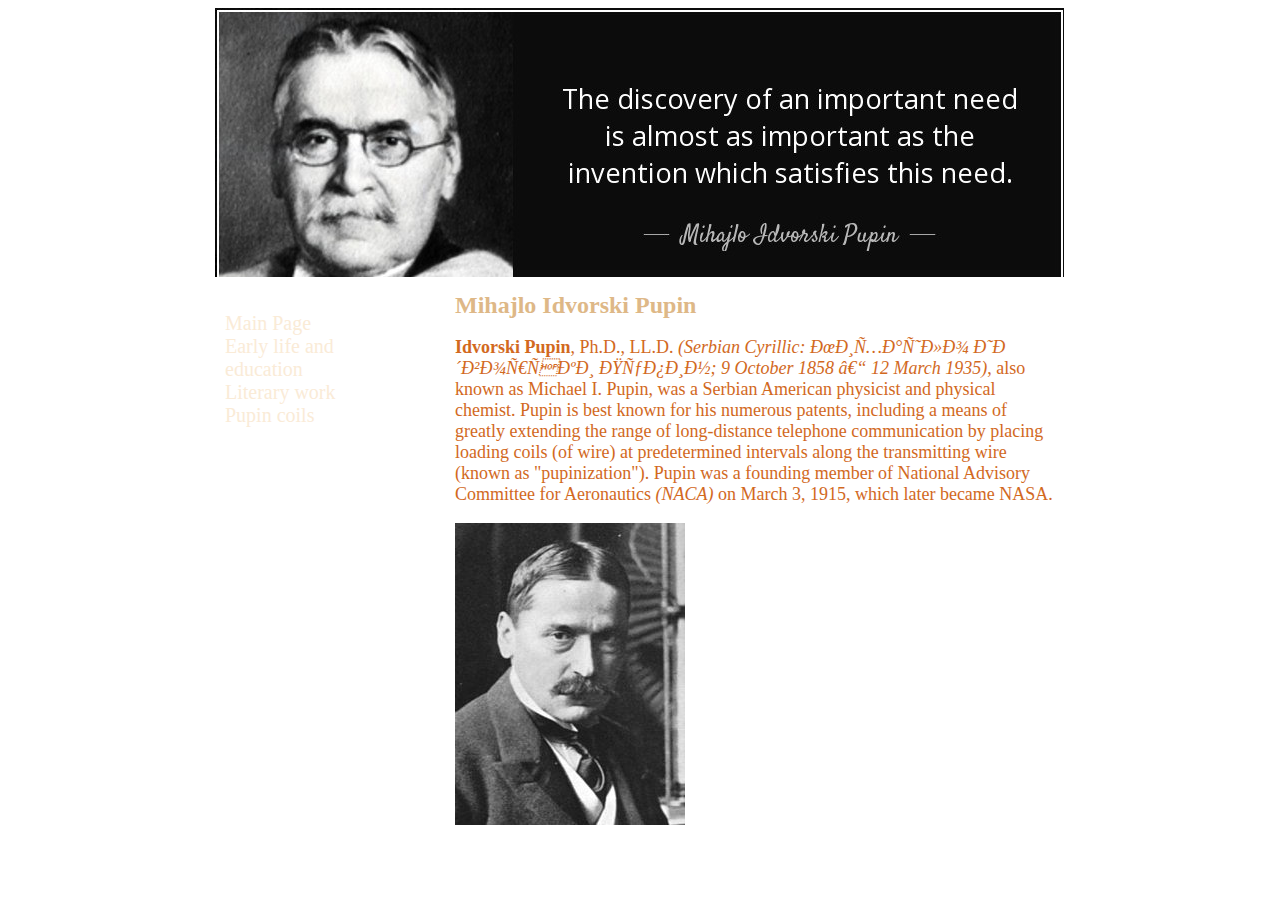
<file: index.html>
<!DOCTYPE html>
<html lang="eng">


    <head>
        <link type="text/css" href="index.css" rel="stylesheet" >
    
        <meta charset="UTF=8">
   
        <title>Mihajlo Idvorski Pupin</title>
        
        
    
    </head>

   
    <body>

        <div id="container">
       
        
            <div id="header">

                <img src="pupinquote.jpg">

               
             </div>


    


         <div id="content">

            <div id="nav">

                <ul>
                    <li><a href="index.html" >Main Page</a></li>
                    <li><a href="earlylife.html" >Early life and education</a></li>
                    <li><a href="literarywork.html" >Literary work</a></li>
                     <li><a href="pupincoils.html" >Pupin coils</a></li>  
                </ul>

            </div>


            <div id="main">

                <h1>
                    Mihajlo Idvorski Pupin
               </h1>
          

            <p> 
          
   
               
                <b> Idvorski Pupin</b>, Ph.D., LL.D.<i> (Serbian Cyrillic: Михајло Идворски Пупин; 9 October 1858 – 12 March 1935)</i>, also known as Michael I. Pupin, was a Serbian American physicist and physical chemist. 

                Pupin is best known for his numerous patents, including a means of greatly extending the range of long-distance telephone communication by placing loading coils (of wire) at predetermined intervals along the transmitting wire (known as "pupinization"). 

               Pupin was a founding member of National Advisory Committee for Aeronautics <i>(NACA)</i> on March 3, 1915, which later became NASA.

       
            </p>     
       


            

    

        
           
                
                <img src="pupin.jpg">
                </div>
        </div>
        <div id="footer">   

        </div>
        </div>



   
    


    </body>



</html>
</file>
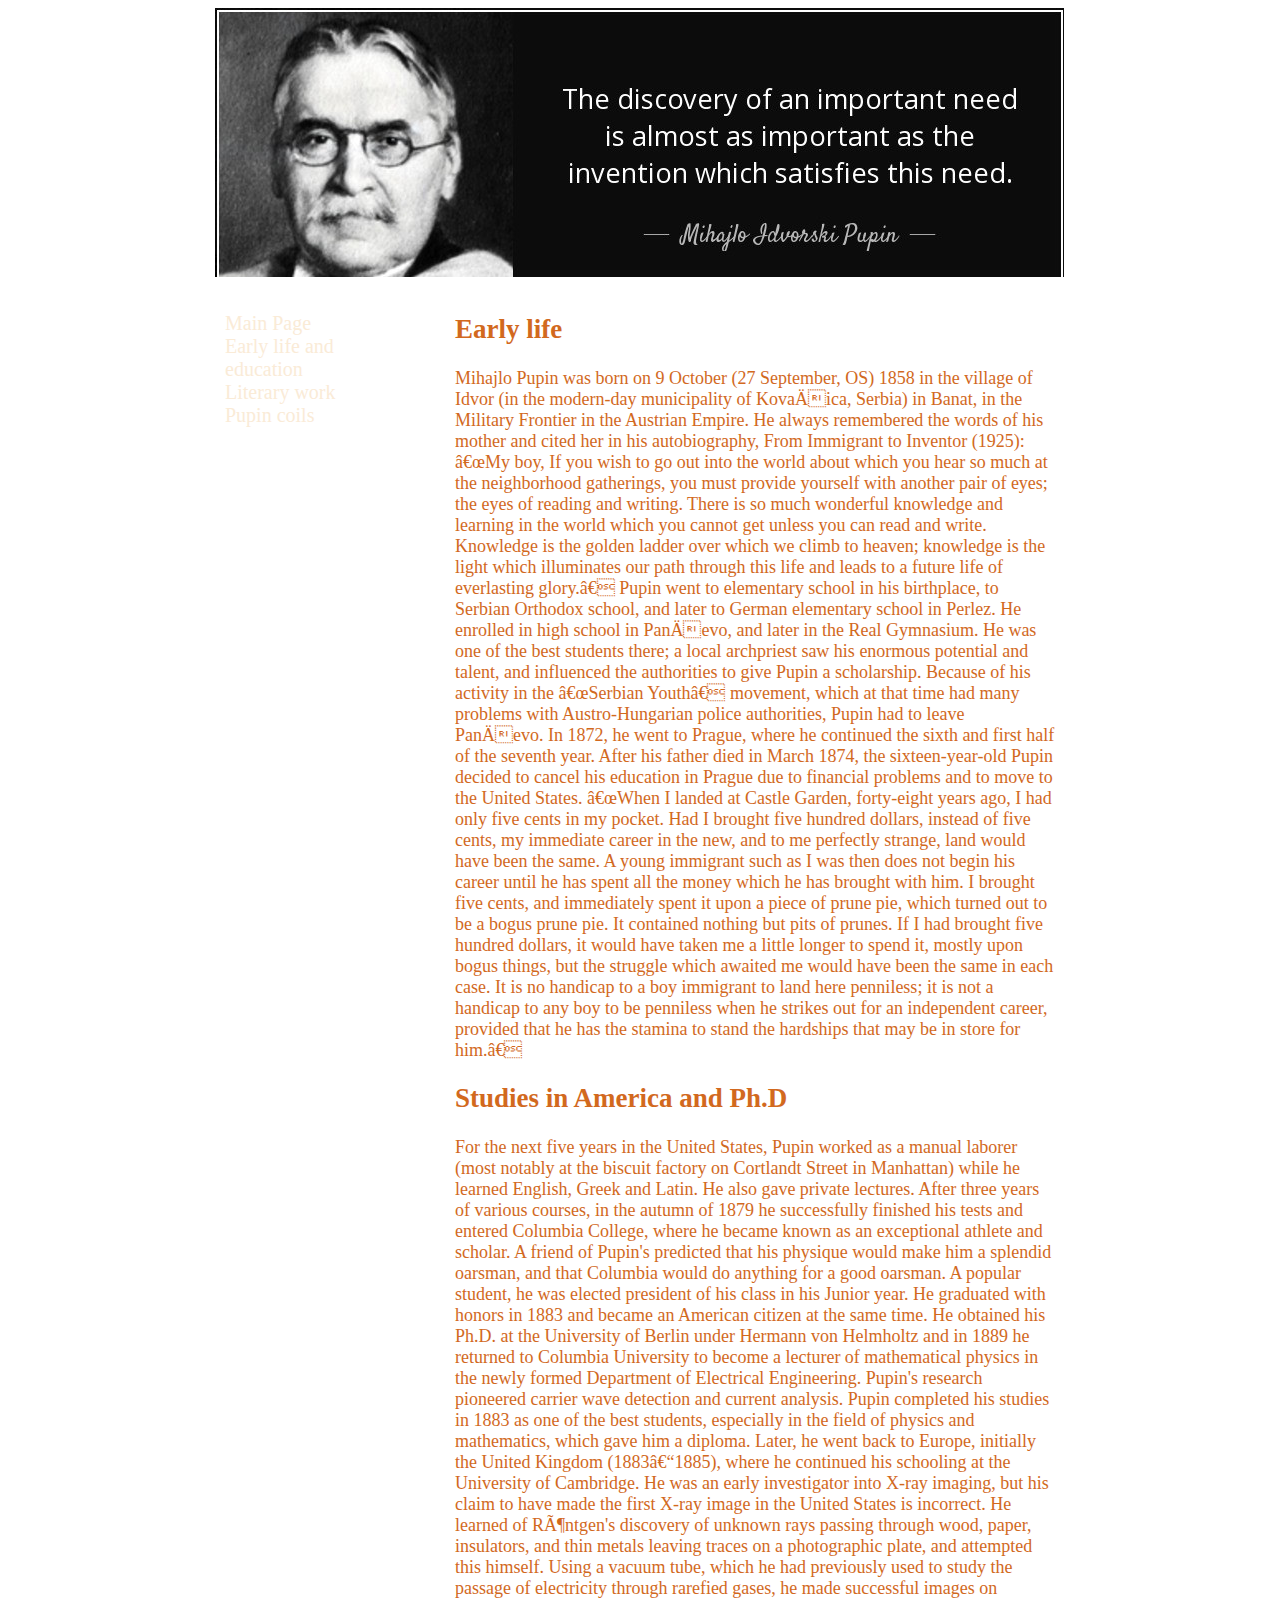
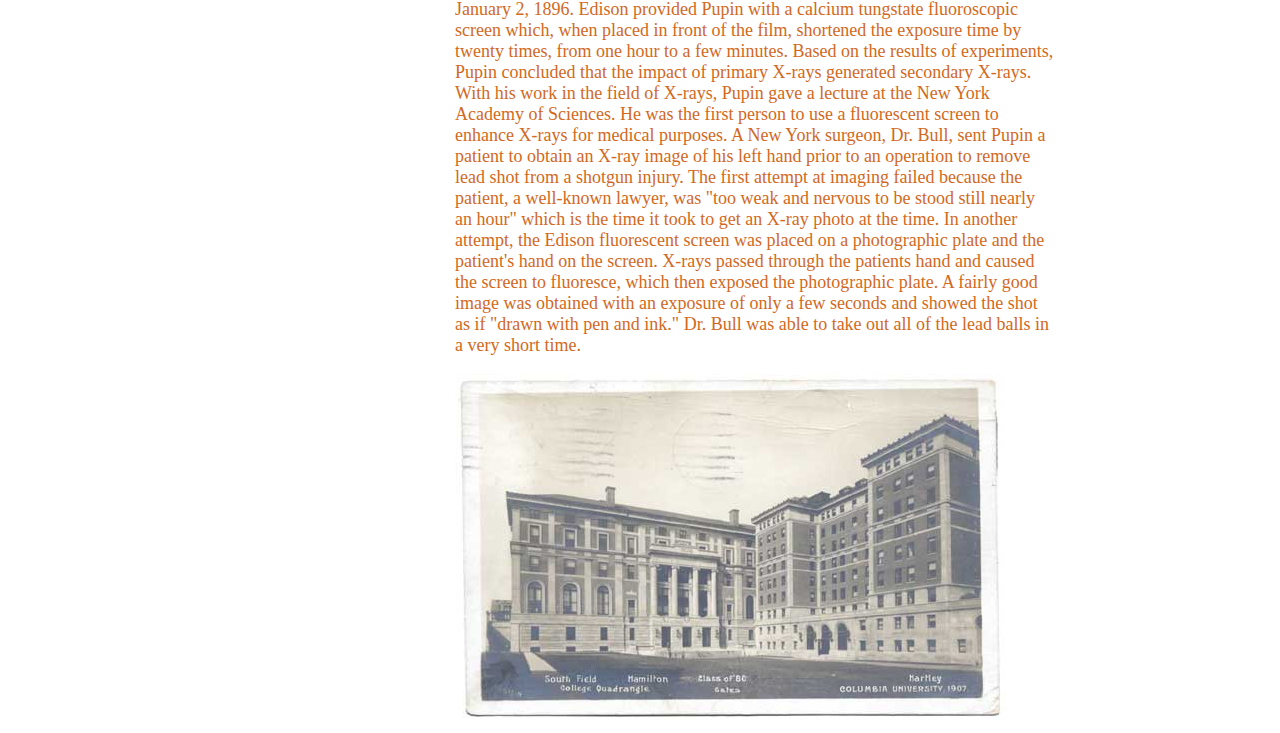
<file: earlylife.html>
<!DOCTYPE html>
<html lang="eng">

<head>
        <link type="text/css" href="index.css" rel="stylesheet" >
    
        <meta charset="UTF=8">
   
        <title>Mihajlo Idvorski Pupin</title>
        
        
    
    </head>

    <body>

        <div id="container">
       
        
            <div id="header">

                <img src="pupinquote.jpg">

               
             </div>


    


         <div id="content">

            <div id="nav">

                <ul>
                    <li><a href="index.html" >Main Page</a></li>
                    <li><a href="earlylife.html" >Early life and education</a></li>
                    <li><a href="literarywork.html" >Literary work</a></li>
                     <li><a href="pupincoils.html" >Pupin coils</a></li>  
                </ul>

            </div>


            <div id="main">
        
        <h2>Early life</h2>   
        
        <p>
            Mihajlo Pupin was born on 9 October (27 September, OS) 1858 in the village of Idvor (in the modern-day municipality of Kovačica, Serbia) in Banat, in the Military Frontier in the Austrian Empire. He always remembered the words of his mother and cited her in his autobiography, From Immigrant to Inventor (1925):
    
            “My boy, If you wish to go out into the world about which you hear so much at the neighborhood gatherings, you must provide yourself with another pair of eyes; the eyes of reading and writing. There is so much wonderful knowledge and learning in the world which you cannot get unless you can read and write. Knowledge is the golden ladder over which we climb to heaven; knowledge is the light which illuminates our path through this life and leads to a future life of everlasting glory.”
    
            Pupin went to elementary school in his birthplace, to Serbian Orthodox school, and later to German elementary school in Perlez. He enrolled in high school in Pančevo, and later in the Real Gymnasium. He was one of the best students there; a local archpriest saw his enormous potential and talent, and influenced the authorities to give Pupin a scholarship.
    
            Because of his activity in the “Serbian Youth” movement, which at that time had many problems with Austro-Hungarian police authorities, Pupin had to leave Pančevo. In 1872, he went to Prague, where he continued the sixth and first half of the seventh year. After his father died in March 1874, the sixteen-year-old Pupin decided to cancel his education in Prague due to financial problems and to move to the United States.
    
            “When I landed at Castle Garden, forty-eight years ago, I had only five cents in my pocket. Had I brought five hundred dollars, instead of five cents, my immediate career in the new, and to me perfectly strange, land would have been the same. A young immigrant such as I was then does not begin his career until he has spent all the money which he has brought with him. I brought five cents, and immediately spent it upon a piece of prune pie, which turned out to be a bogus prune pie. It contained nothing but pits of prunes. If I had brought five hundred dollars, it would have taken me a little longer to spend it, mostly upon bogus things, but the struggle which awaited me would have been the same in each case. It is no handicap to a boy immigrant to land here penniless; it is not a handicap to any boy to be penniless when he strikes out for an independent career, provided that he has the stamina to stand the hardships that may be in store for him.”
    
    
            <h2>Studies  in America and Ph.D</h2>
    
            For the next five years in the United States, Pupin worked as a manual laborer (most notably at the biscuit factory on Cortlandt Street in Manhattan) while he learned English, Greek and Latin. He also gave private lectures. After three years of various courses, in the autumn of 1879 he successfully finished his tests and entered Columbia College, where he became known as an exceptional athlete and scholar. A friend of Pupin's predicted that his physique would make him a splendid oarsman, and that Columbia would do anything for a good oarsman. A popular student, he was elected president of his class in his Junior year. He graduated with honors in 1883 and became an American citizen at the same time.
    
            He obtained his Ph.D. at the University of Berlin under Hermann von Helmholtz and in 1889 he returned to Columbia University to become a lecturer of mathematical physics in the newly formed Department of Electrical Engineering. Pupin's research pioneered carrier wave detection and current analysis.
    
            Pupin completed his studies in 1883 as one of the best students, especially in the field of physics and mathematics, which gave him a diploma. Later, he went back to Europe, initially the United Kingdom (1883–1885), where he continued his schooling at the University of Cambridge. He was an early investigator into X-ray imaging, but his claim to have made the first X-ray image in the United States is incorrect. He learned of Röntgen's discovery of unknown rays passing through wood, paper, insulators, and thin metals leaving traces on a photographic plate, and attempted this himself. Using a vacuum tube, which he had previously used to study the passage of electricity through rarefied gases, he made successful images on January 2, 1896. Edison provided Pupin with a calcium tungstate fluoroscopic screen which, when placed in front of the film, shortened the exposure time by twenty times, from one hour to a few minutes. Based on the results of experiments, Pupin concluded that the impact of primary X-rays generated secondary X-rays. With his work in the field of X-rays, Pupin gave a lecture at the New York Academy of Sciences. He was the first person to use a fluorescent screen to enhance X-rays for medical purposes. A New York surgeon, Dr. Bull, sent Pupin a patient to obtain an X-ray image of his left hand prior to an operation to remove lead shot from a shotgun injury. The first attempt at imaging failed because the patient, a well-known lawyer, was "too weak and nervous to be stood still nearly an hour" which is the time it took to get an X-ray photo at the time. In another attempt, the Edison fluorescent screen was placed on a photographic plate and the patient's hand on the screen. X-rays passed through the patients hand and caused the screen to fluoresce, which then exposed the photographic plate. A fairly good image was obtained with an exposure of only a few seconds and showed the shot as if "drawn with pen and ink." Dr. Bull was able to take out all of the lead balls in a very short time.
        
            
       </p>     

       <img src="university.jpg">
   
    </div>
</div>
<div id="footer">   

</div>
</div>


    </body>

</html>
</file>
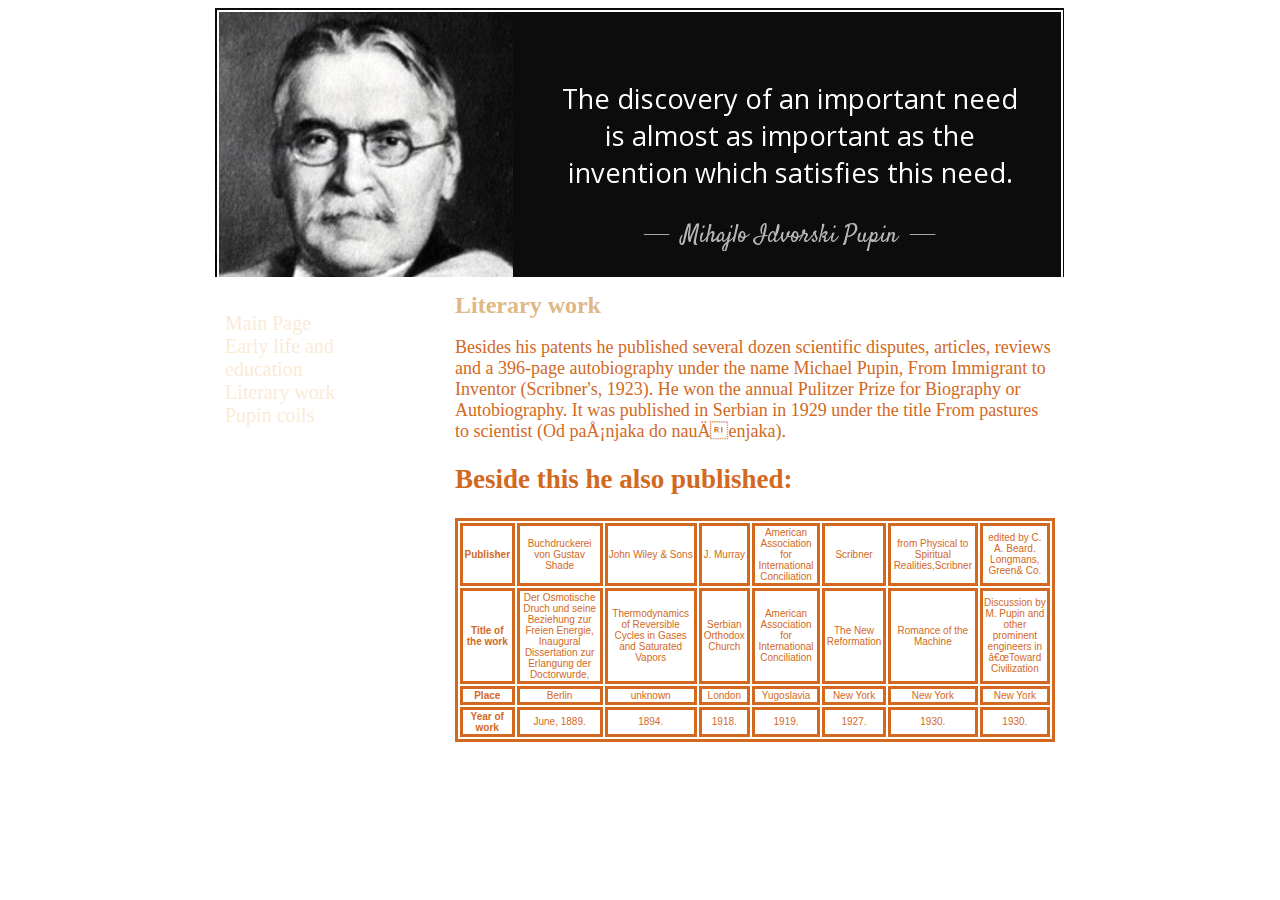
<file: literarywork.html>
<!DOCTYPE html>
<html lang="eng">

<head>
        <link type="text/css" href="index.css" rel="stylesheet" >
    
        <meta charset="UTF=8">
   
        <title>Mihajlo Idvorski Pupin</title>
        
        
    
    </head>

    

   <div id="container">
       
        
            <div id="header">

                <img src="pupinquote.jpg">

               
             </div>


    


         <div id="content">

            <div id="nav">

                <ul>
                    <li><a href="index.html" >Main Page</a></li>
                    <li><a href="earlylife.html" >Early life and education</a></li>
                    <li><a href="literarywork.html" >Literary work</a></li>
                     <li><a href="pupincoils.html" >Pupin coils</a></li>  
                </ul>

            </div>


            <div id="main">
    <h1>
        Literary work   
    </h1>
    

    <p>
        Besides his patents he published several dozen scientific disputes, articles, reviews and a 396-page autobiography under the name Michael Pupin, From Immigrant to Inventor (Scribner's, 1923). He won the annual Pulitzer Prize for Biography or Autobiography. It was published in Serbian in 1929 under the title From pastures to scientist (Od pašnjaka do naučenjaka). 

    <h2>Beside this he also published:</h2>
       
	 <table id="table">
	
	<tbody>
		<tr>
		<th>Publisher</th>
		<td>Buchdruckerei von Gustav Shade</td>
		<td>John Wiley & Sons</td>
		<td>J. Murray</td>
		<td>American Association for International Conciliation</td>
		<td>Scribner</td>
		<td>from Physical to Spiritual Realities,Scribner</td>
		<td>edited by C. A. Beard. Longmans, Green& Co.</td>
		</tr>
		<tr>
		<th>Title of the work</th>
		<td>Der Osmotische Druch und seine Beziehung zur Freien Energie, Inaugural Dissertation zur Erlangung der Doctorwurde, </td>
		<td>Thermodynamics of Reversible Cycles in Gases and Saturated Vapors</td>
		<td>Serbian Orthodox Church</td>
		<td>American Association for International Conciliation</td>
		<td>The New Reformation</td>
		<td>Romance of the Machine</td>
		<td>Discussion by M. Pupin and other prominent engineers in “Toward Civilization</td>
		</tr>
		<tr>
		<th>Place</th>
		<td>Berlin</td>
		<td>unknown</td>
		<td>London</td>
		<td>Yugoslavia</td>
		<td>New York</td>
		<td>New York</td>
		<td>New York</td>
		</tr>
		<tr>
		<th>Year of work</th>
		<td>June, 1889.</td>
		<td>1894.</td>
		<td>1918.</td>
		<td>1919.</td>
		<td>1927.</td>
		<td>1930.</td>
		<td>1930.</td>
		</tr>
		</table>


      
    
    </body>

</div>
        <div id="footer">   

        </div>
        </div>

</html>
</file>
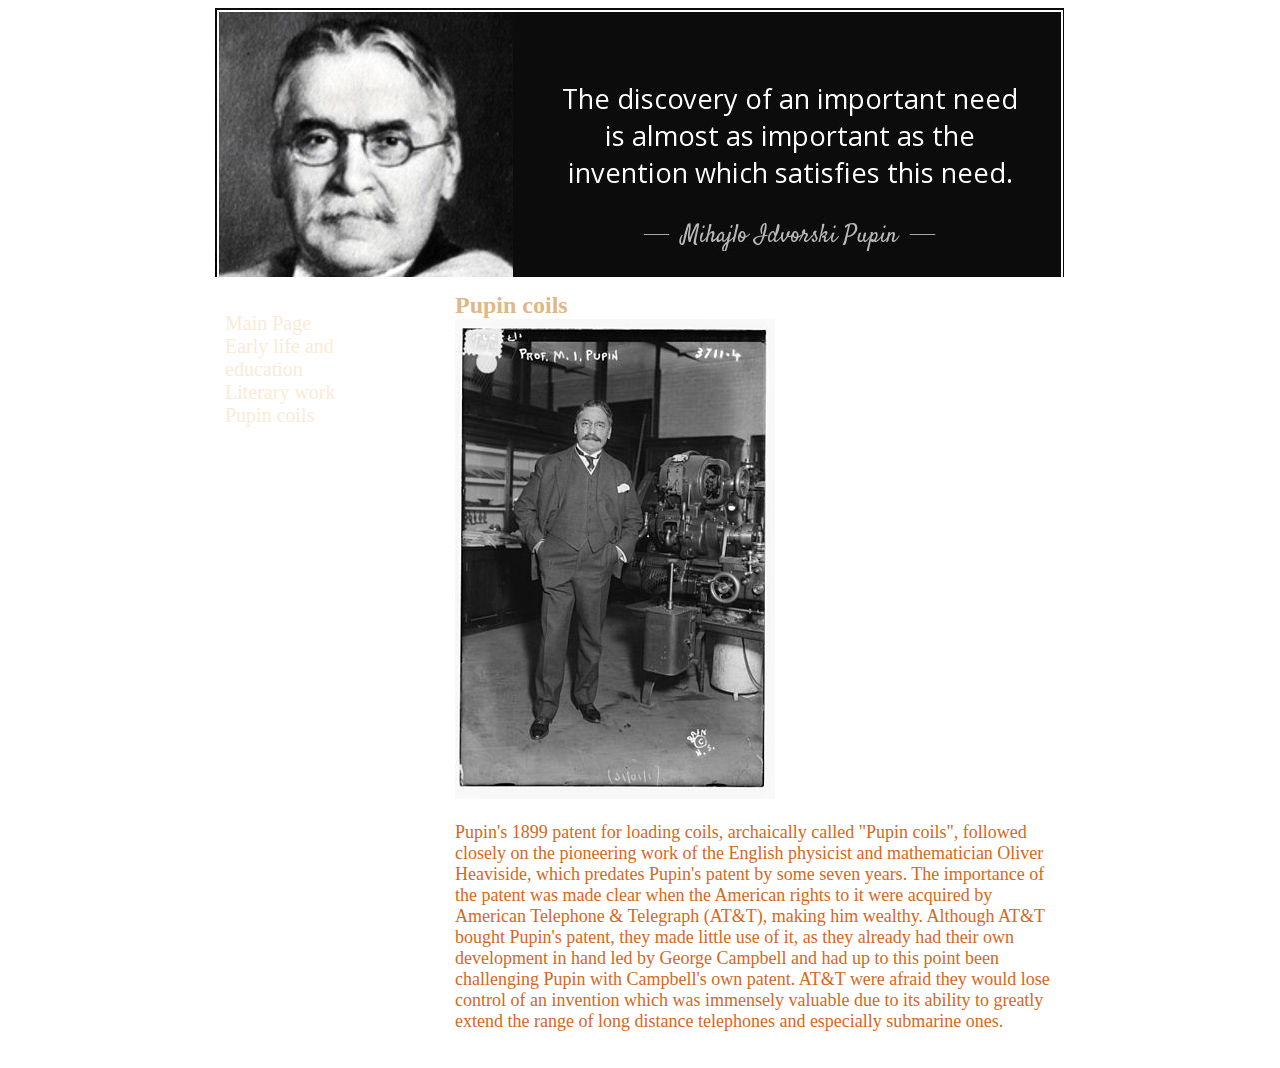
<file: pupincoils.html>
<!DOCTYPE html>
<html lang="eng">


<head>
        <link type="text/css" href="index.css" rel="stylesheet" >
    
        <meta charset="UTF=8">
   
        <title>Mihajlo Idvorski Pupin</title>
        
        
    
    </head>

  

    <body>

        <div id="container">
       
        
            <div id="header">

                <img src="pupinquote.jpg">

               
             </div>


    


         <div id="content">

            <div id="nav">

                <ul>
                    <li><a href="index.html" >Main Page</a></li>
                    <li><a href="earlylife.html" >Early life and education</a></li>
                    <li><a href="literarywork.html" >Literary work</a></li>
                     <li><a href="pupincoils.html" >Pupin coils</a></li>  
                </ul>

            </div>
    <div id="main">
    <h1>
        Pupin coils
    </h1>

    <img src="pupin-1916.jpg">

    <p>
        Pupin's 1899 patent for loading coils, archaically called "Pupin coils", followed closely on the pioneering work of the English physicist and mathematician Oliver Heaviside, which predates Pupin's patent by some seven years. The importance of the patent was made clear when the American rights to it were acquired by American Telephone & Telegraph (AT&T), making him wealthy. Although AT&T bought Pupin's patent, they made little use of it, as they already had their own development in hand led by George Campbell and had up to this point been challenging Pupin with Campbell's own patent. AT&T were afraid they would lose control of an invention which was immensely valuable due to its ability to greatly extend the range of long distance telephones and especially submarine ones.
    
       
   </p>    

	</div>
        <div id="footer">   

        </div>
        </div>
 
 
    


    </body>

</html>
</file>
<file: index.css>
body {
	background-color:white;
	color:#D2691E;
	font-size: large;

	
}

#header {

	
}

h1 {
	color:BurlyWood;
	font-size: x-large;
}

#container {
	background-color: white;
	width: 850px;
	margin-left: auto;
	margin-right: auto;
}

#content {
	padding: 10px;
}
a {
	text-decoration: none;
	color: #FAEBD7;
}

#nav {
	width: 180px;
	float: left;
	font-size: 20px;
	


}

#nav ul {
	list-style-type: none ;
	padding: 0px;
	

}

#main {

	width: 600px;
	float: right;
}

h1 {
	margin: 0px;
}


#footer {
	clear: both;
}

#table {
	
  	font-family: arial, sans-serif;
  	border: solid;
  	text-align:center;
  	margin: 0 auto;
	font-size:x-small;
}
td,th {	
	border:solid;
}
</file>
